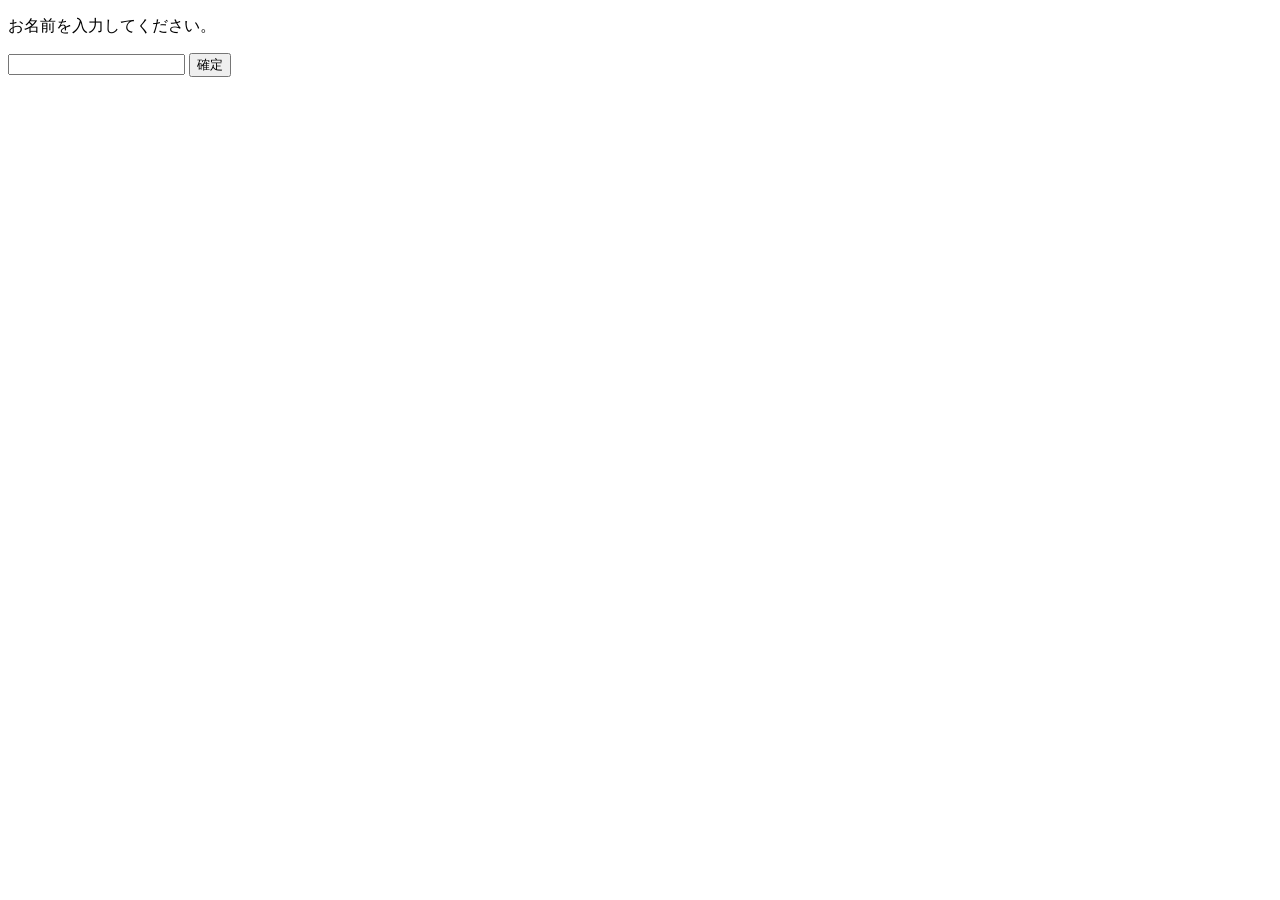
<file: src/main/webapp/chapter5/greeting.html>
<!DOCTYPE HTML>
<html>

<head>
	<meta charset="UTF-8">
	<title>Servlet/JSP Samples</title>
</head>

<body>

	<p>お名前を入力してください。</p>
	<form action="greeting" method="get">
		<input type="text" name="userz">
		<input type="submit" value="確定">
	</form>

</body>

</html>
</file>
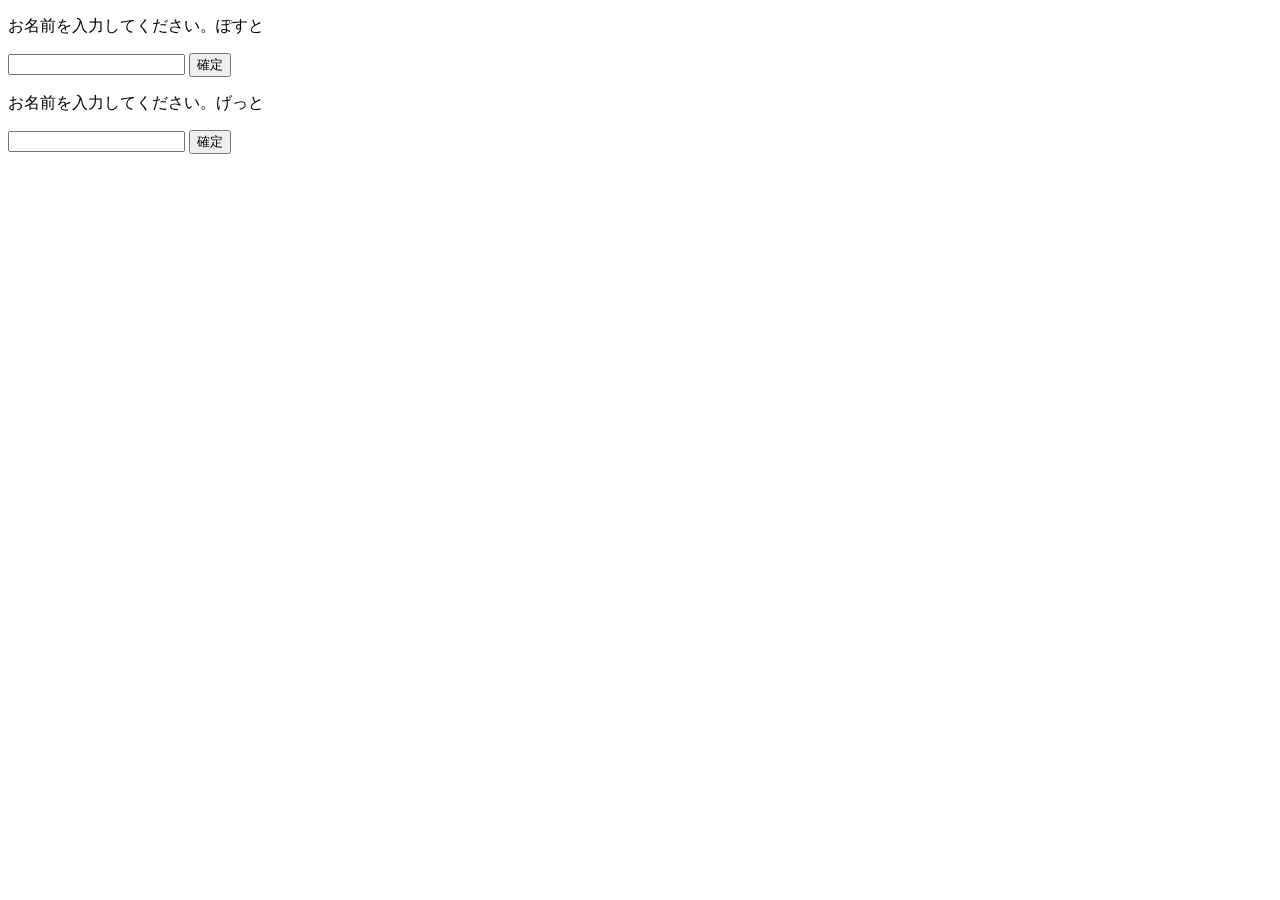
<file: src/main/webapp/chapter5/greeting2.html>
<!DOCTYPE HTML>
<html>

<head>
	<meta charset="UTF-8">
	<title>Servlet/JSP Samples</title>
</head>

<body>

	<p>お名前を入力してください。ぽすと</p>
	<form action="greeting2" method="post">
		<input type="text" name="user">
		<input type="submit" value="確定">
	</form>


	<p>お名前を入力してください。げっと</p>
	<form action="greeting2" method="get">
		<input type="text" name="userz">
		<input type="submit" value="確定">
	</form>

</body>

</html>
</file>
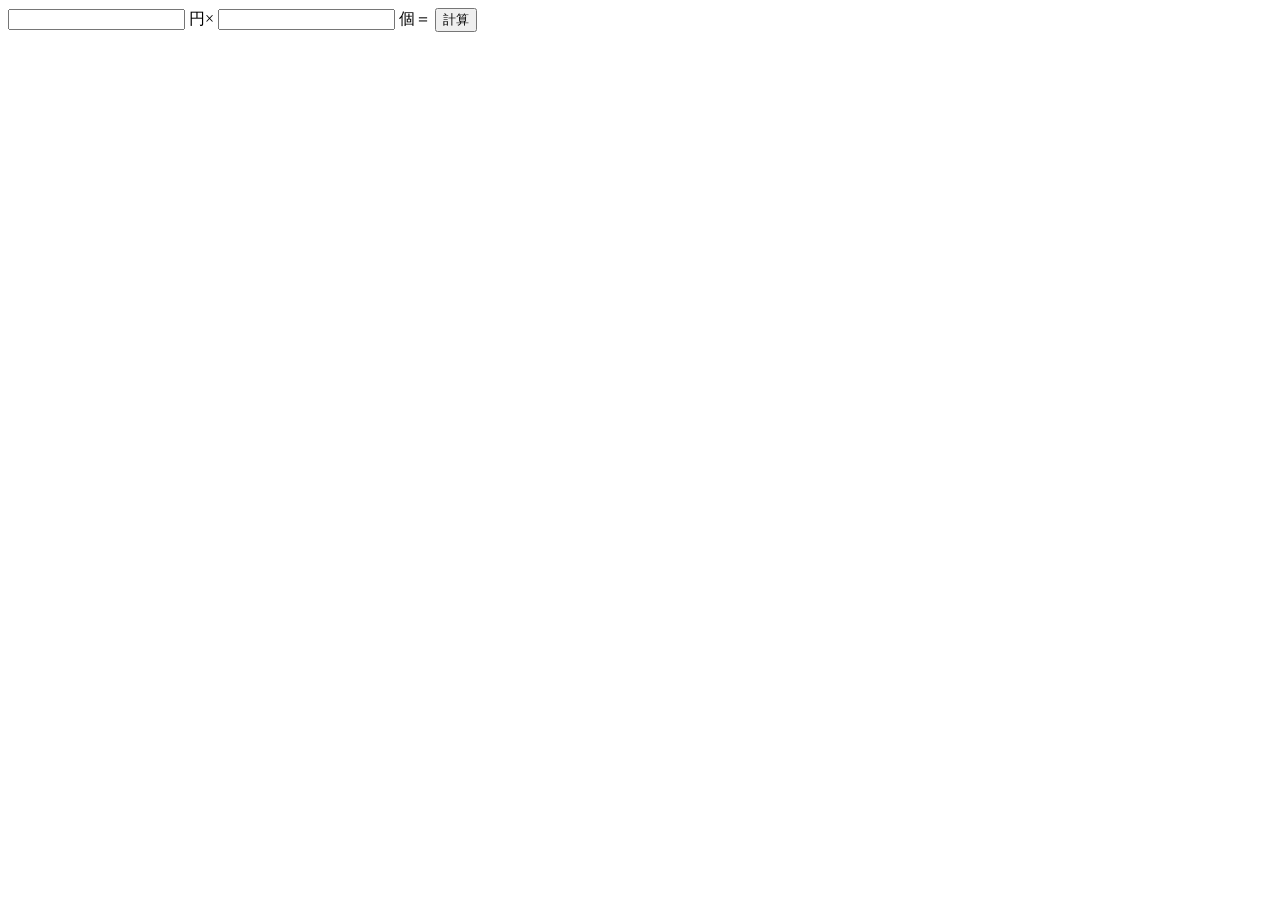
<file: src/main/webapp/chapter5/total.html>
<!DOCTYPE HTML>
<html>

<head>
	<meta charset="UTF-8">
	<title>Servlet/JSP Samples</title>
</head>

<body>

	<form action="total" method="post">
		<input type="text" name="price">
		円×
		<input type="text" name="count">
		個＝
		<input type="submit" value="計算">
	</form>

</body>

</html>
</file>
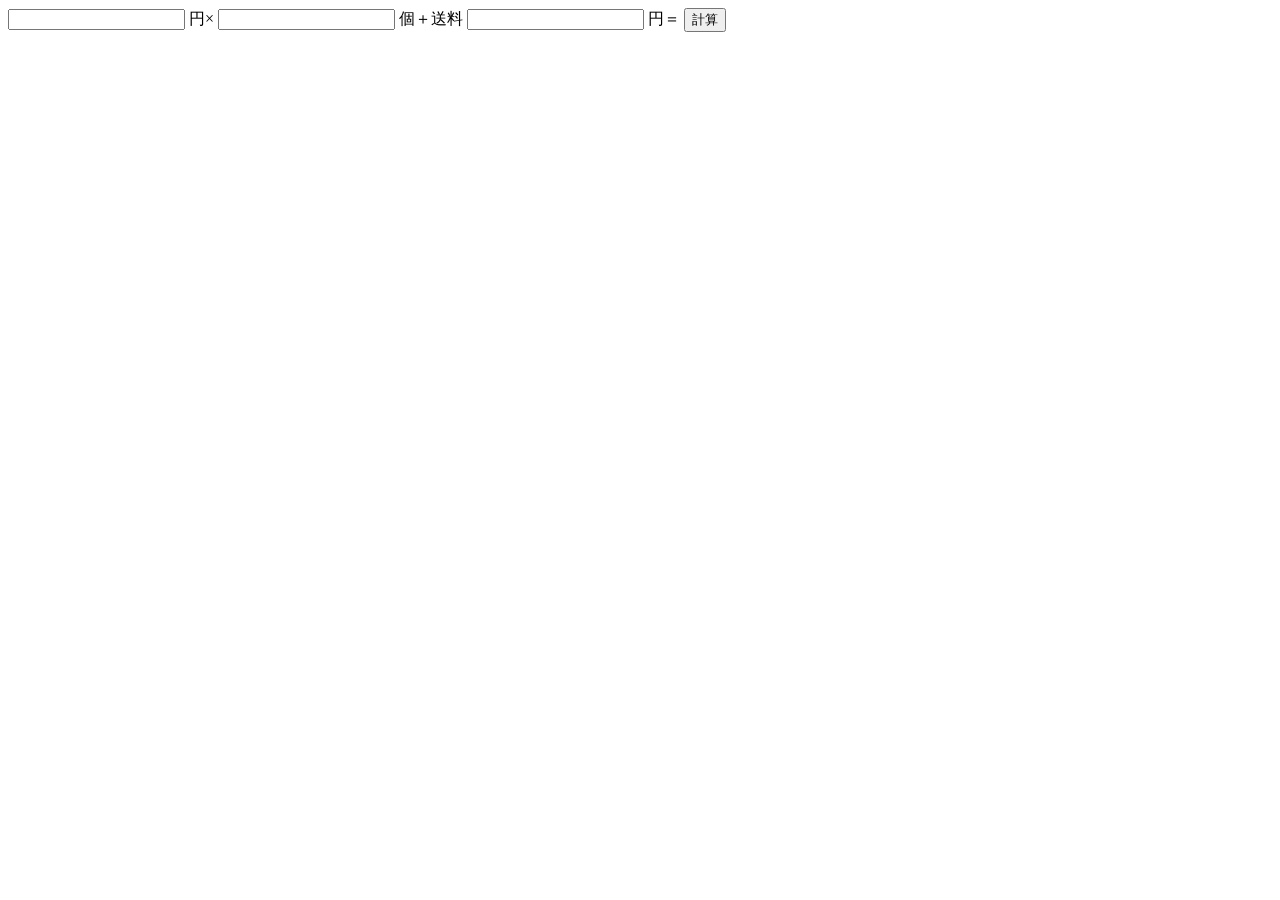
<file: src/main/webapp/chapter5/total2.html>
<!DOCTYPE HTML>
<html>
<head>
<meta charset="UTF-8">
<title>Servlet/JSP Samples</title>
</head>
<body>

<form action="total2" method="post">
<input type="text" name="price">
円×
<input type="text" name="count">
個＋送料
<input type="text" name="delivery">
円＝
<input type="submit" value="計算">
</form>

</body>
</html>
</file>
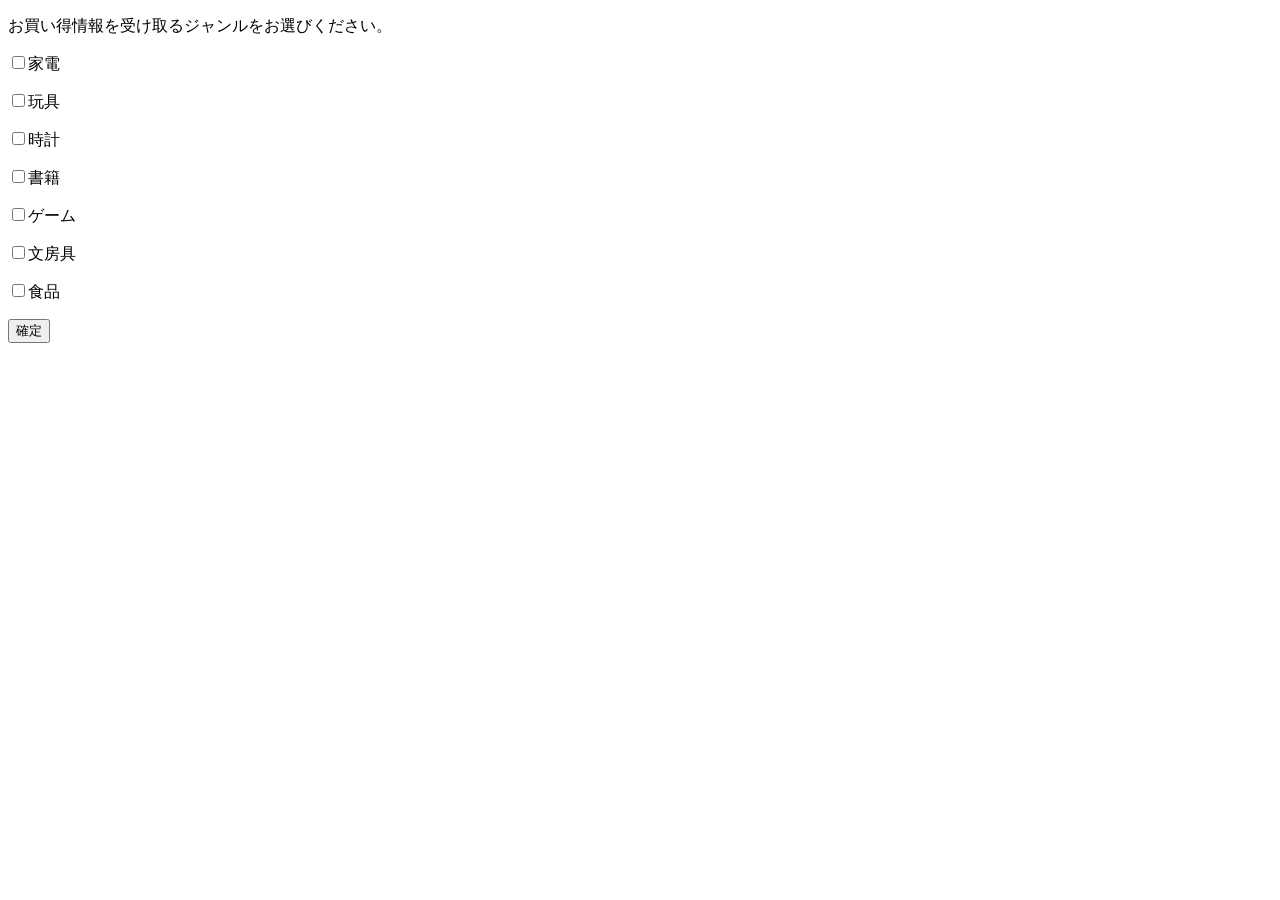
<file: src/main/webapp/chapter6/checkbox.html>
<!DOCTYPE HTML>
<html>

<head>
	<meta charset="UTF-8">
	<title>Servlet/JSP Samples</title>
</head>

<body>

	<p>お買い得情報を受け取るジャンルをお選びください。
	<p>
	<form action="checkbox" method="post">
		<p><input type="checkbox" name="genre" value="家電">家電</p>
		<p><input type="checkbox" name="genre" value="玩具">玩具</p>
		<p><input type="checkbox" name="genre" value="時計">時計</p>
		<p><input type="checkbox" name="genre" value="書籍">書籍</p>
		<p><input type="checkbox" name="genre" value="ゲーム">ゲーム</p>
		<p><input type="checkbox" name="genre" value="文房具">文房具</p>
		<p><input type="checkbox" name="genre" value="食品">食品</p>
		<p><input type="submit" value="確定"></p>
	</form>

</body>

</html>
</file>
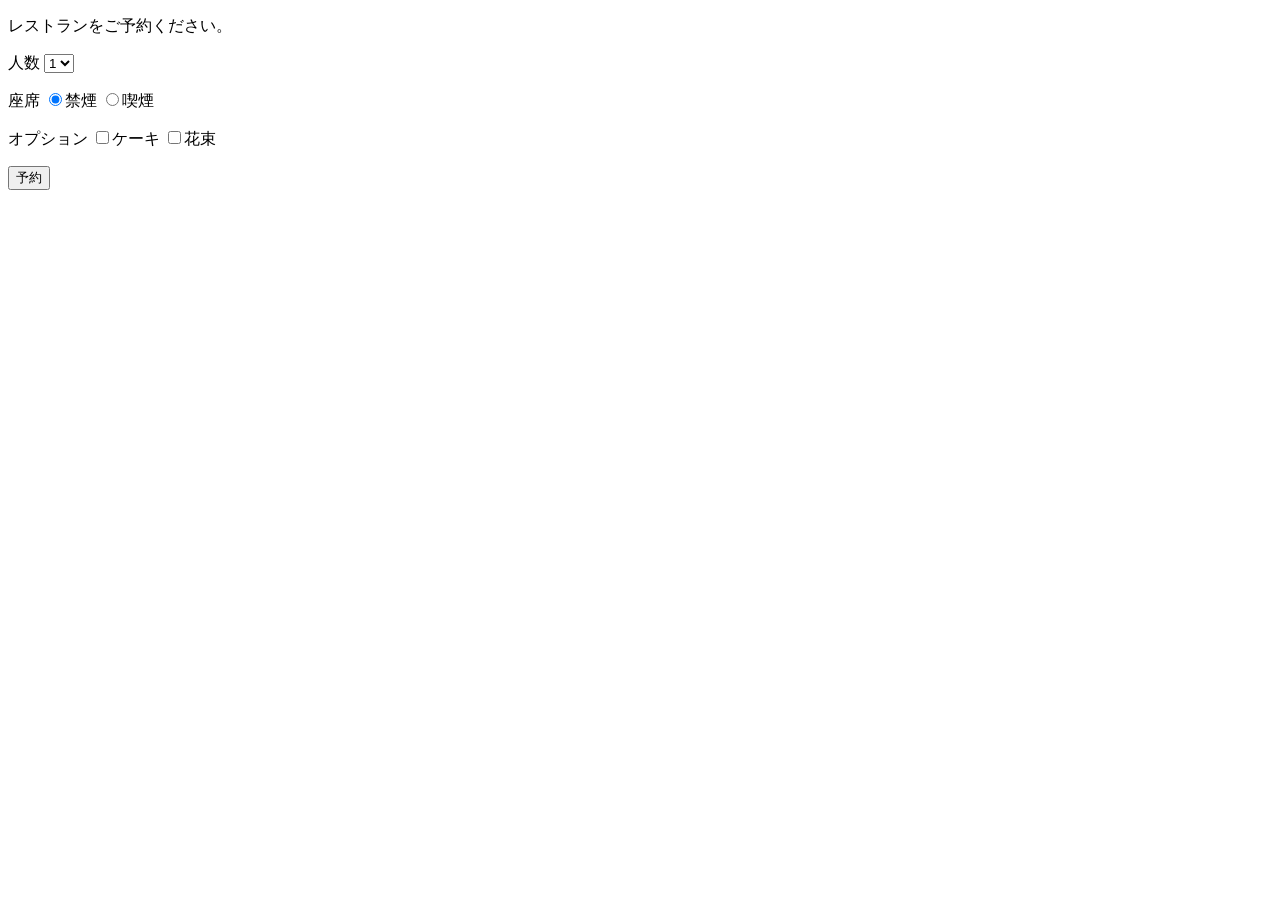
<file: src/main/webapp/chapter6/control.html>
<!DOCTYPE HTML>
<html>
<head>
<meta charset="UTF-8">
<title>Servlet/JSP Samples</title>
</head>
<body>

<form action="control" method="post">
<p>レストランをご予約ください。</p>

<p>
人数
<select name="count">
<option value="1">1</option>
<option value="2">2</option>
<option value="3">3</option>
<option value="4">4</option>
</select>
</p>

<p>
座席
<input type="radio" name="seat" value="禁煙" checked>禁煙
<input type="radio" name="seat" value="喫煙">喫煙
</p>

<p>オプション
<input type="checkbox" name="option" value="ケーキ">ケーキ
<input type="checkbox" name="option" value="花束">花束
</p>

<p><input type="submit" value="予約"></p>
</form>

</body>
</html>
</file>
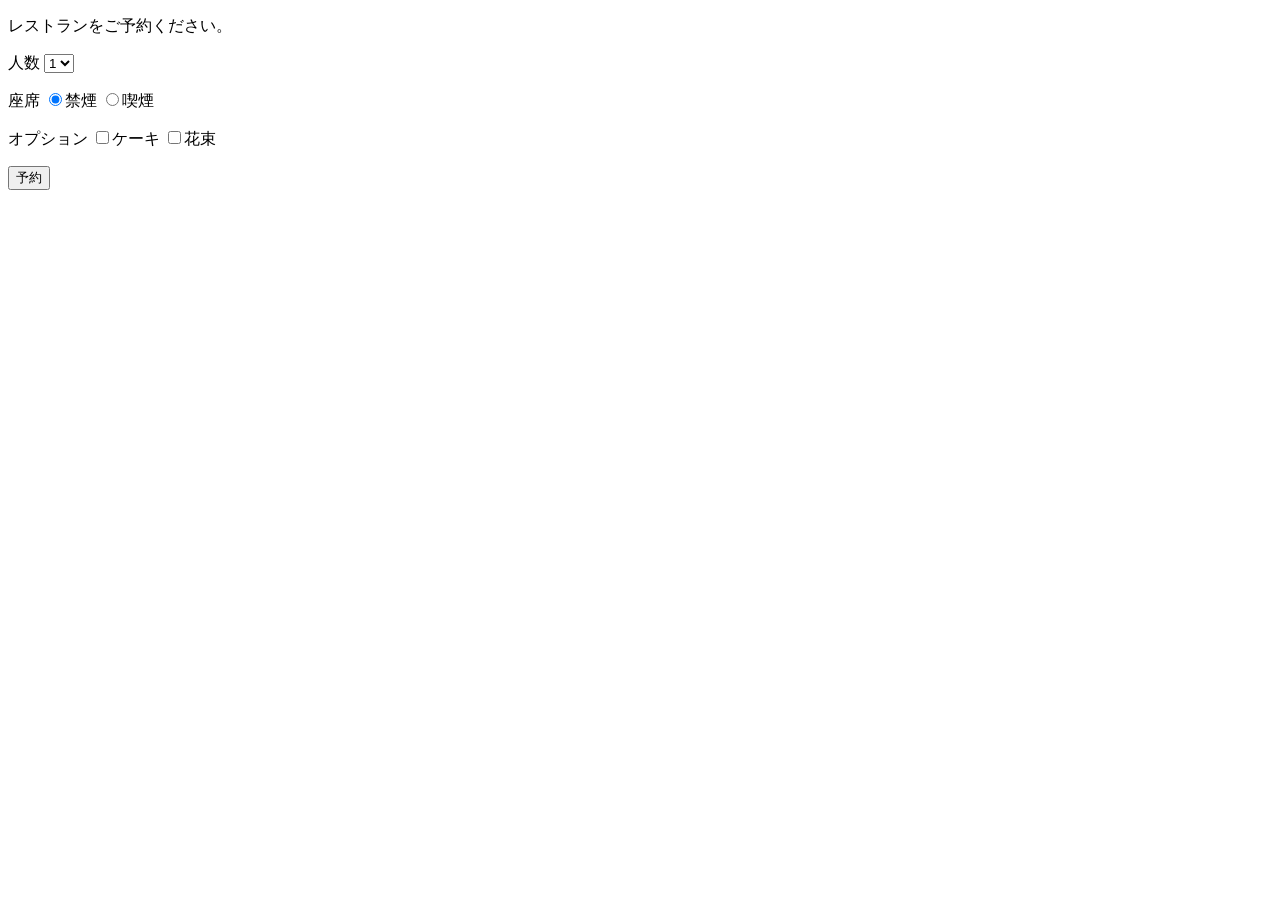
<file: src/main/webapp/chapter6/reserve.html>
<!DOCTYPE HTML>
<html>
<head>
<meta charset="UTF-8">
<title>Servlet/JSP Samples</title>
</head>
<body>

<form action="reserve" method="post">
<p>レストランをご予約ください。</p>

<p>
人数
<select name="count">
<option value="1">1</option>
<option value="2">2</option>
<option value="3">3</option>
<option value="4">4</option>
</select>
</p>

<p>
座席
<input type="radio" name="seat" value="禁煙" checked>禁煙
<input type="radio" name="seat" value="喫煙">喫煙
</p>

<p>オプション
<input type="checkbox" name="option" value="ケーキ">ケーキ
<input type="checkbox" name="option" value="花束">花束
</p>

<p><input type="submit" value="予約"></p>
</form>

</body>
</html>
</file>
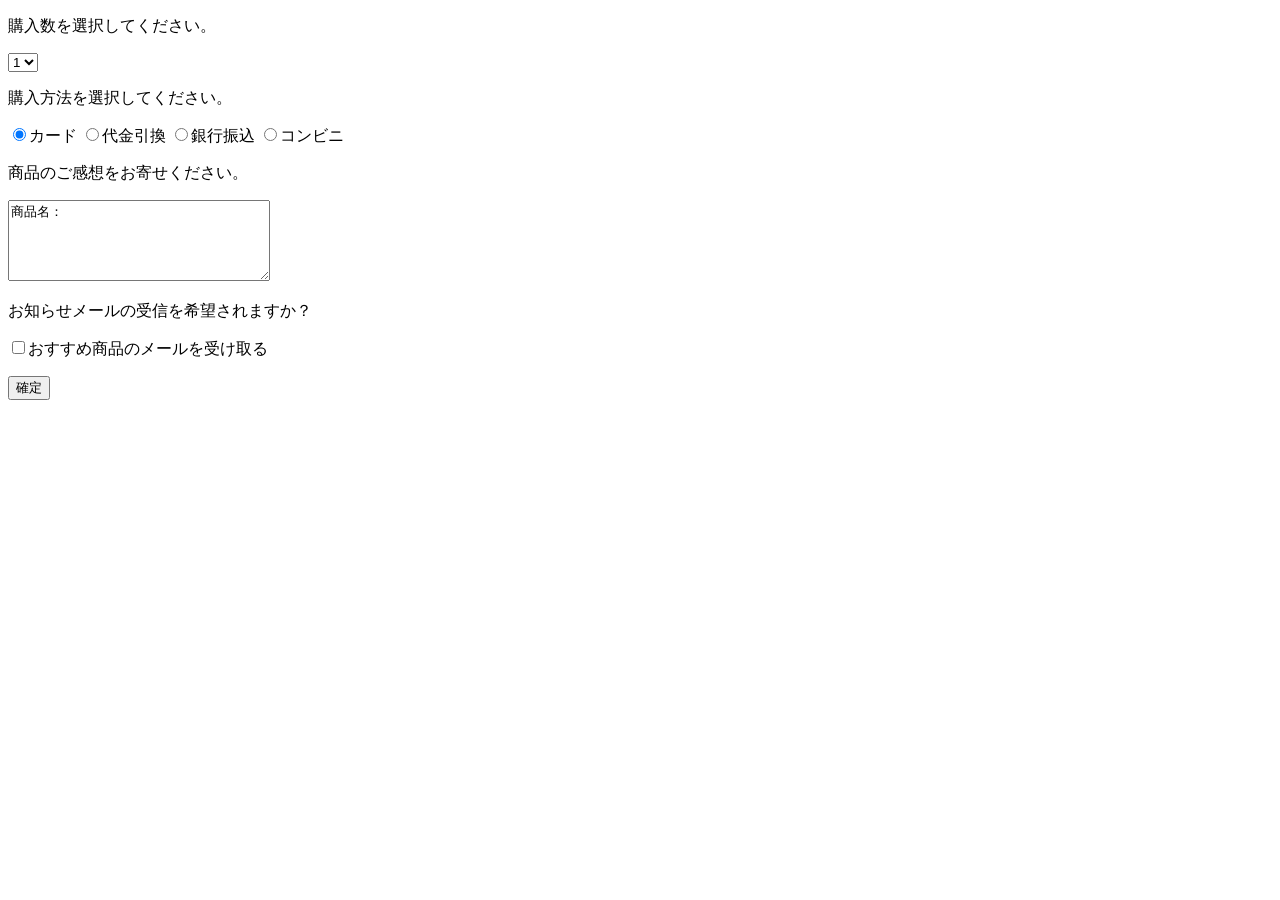
<file: src/main/webapp/chapter6/select.html>
<!DOCTYPE HTML>
<html>

<head>
	<meta charset="UTF-8">
	<title>Servlet/JSP Samples</title>
</head>

<body>

	<form action="select" method="post">
		<p>購入数を選択してください。</p>
		<select name="count">
			<option value="1">1</option>
			<option value="2">2</option>
			<option value="3">3</option>
			<option value="4">4</option>
			<option value="5">5</option>
		</select>

		<p>購入方法を選択してください。</p>
		<input type="radio" name="payment" value="カード" checked>カード
		<input type="radio" name="payment" value="代金引換">代金引換
		<input type="radio" name="payment" value="銀行振込">銀行振込
		<input type="radio" name="payment" value="コンビニ">コンビニ

		<p>商品のご感想をお寄せください。</p>
		<p><textarea name="review" cols="30" rows="5">商品名：</textarea></p>

		<p>お知らせメールの受信を希望されますか？</p>
		<p><input type="checkbox" name="mail">おすすめ商品のメールを受け取る</p>

		<p><input type="submit" value="確定"></p>
	</form>

</body>

</html>
</file>
